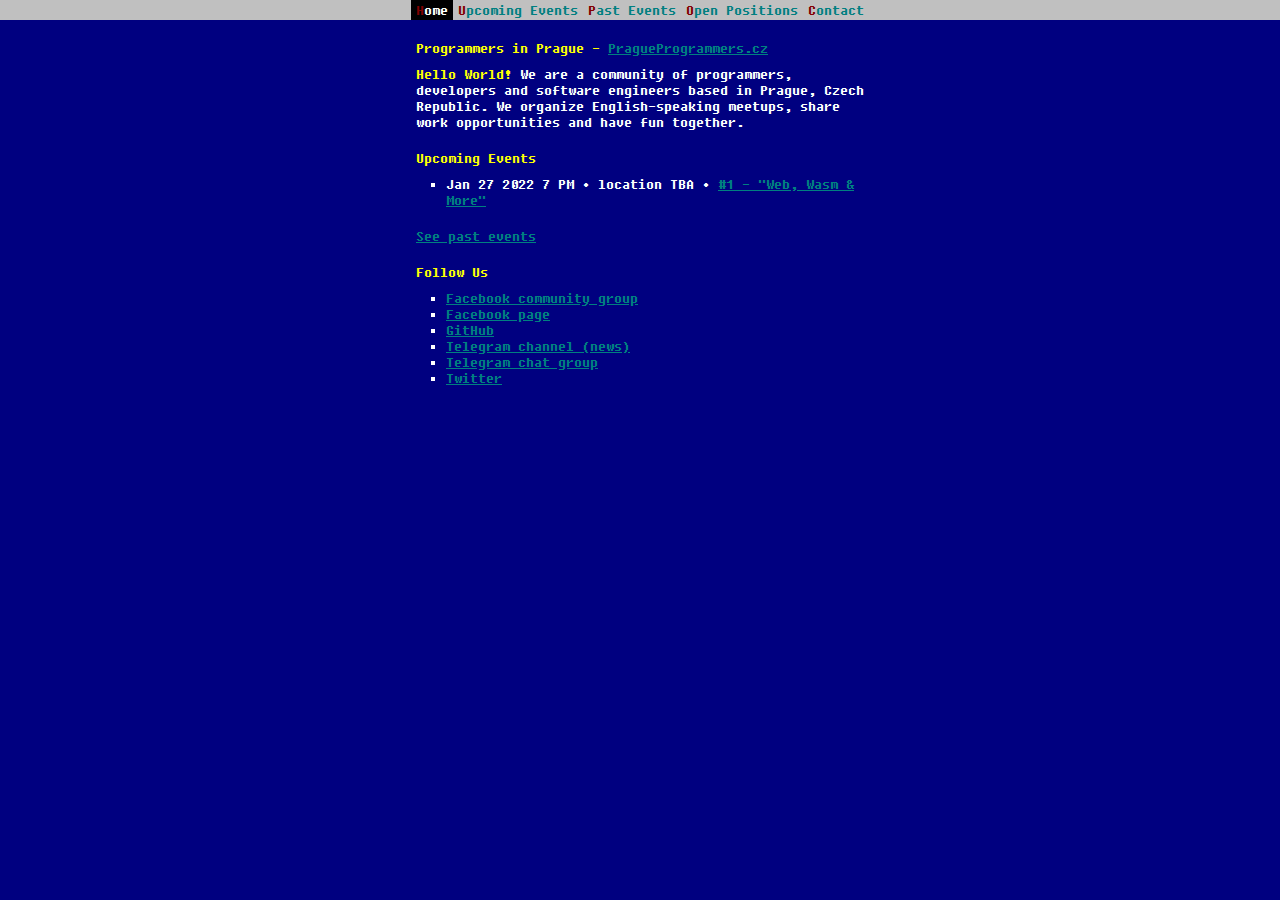
<file: index.html>
<!DOCTYPE html>
<html lang="en">
	<head>
		<meta charset="utf-8" />

		<title>Programmers in Prague - PragueProgrammers.cz</title>

		<link rel="stylesheet" href="/css/style.css" />
	</head>

	<body>
		<nav>
			<a class="active" href="/index.html">Home</a>
			<a href="/upcoming-events.html">Upcoming Events</a>
			<a href="/past-events.html">Past Events</a>
			<a href="/open-positions.html">Open Positions</a>
			<a href="/contact.html">Contact</a>
		</nav>

		<main>
			<h1>Programmers in Prague - <a href="https://pragueprogrammers.cz">PragueProgrammers.cz</a></h1>

			<p><span class="highlight">Hello World!</span> We are a community of programmers, developers and software engineers based in Prague, Czech Republic. We organize English-speaking meetups, share work opportunities and have fun together.</p>

			<h2>Upcoming Events</h2>
			<ul>
				<li>Jan 27 2022 7 PM &bull; location TBA &bull; <a href="https://www.facebook.com/events/232010899052641/">#1 - "Web, Wasm & More"</a></li>
			</ul>

			<p>
				<a href="/past-events.html">See past events</a>
			</p>

			<!-- <h2>Hottest Open Positions</h2>
			<ul>
				<li><a href="#">Company &bull; <span class="highlight">Job Title</span></a> &bull; List of Primary Technologies &bull; Location & Remote &bull; hourlyRate CZK/hour</li>
			</ul>
		
			<p>
				<a href="/open-positions.html">See all open positions</a>
			</p>-->

			<h2>Follow Us</h3>
			<ul>
				<li><a href="https://facebook.com/groups/PragueProgrammers">Facebook community group</a></li>
				<li><a href="https://www.facebook.com/Programmers-in-Prague-103905625483990">Facebook page</a></li>
				<li><a href="https://github.com/PragueProgrammers">GitHub</a></li>
				<li><a href="https://t.me/PragueProgrammers">Telegram channel (news)</a></li>
				<li><a href="https://t.me/+Oa0EqWRCkVNiZGU0">Telegram chat group</a></li>
				<li><a href="https://twitter.com/PraguePrgs">Twitter</a></li>
			</ul>

			<!-- <h2>Sponsors</h2>
			<ul>
				<li><a href="https://ation.io">Ation</a></li>
				<li><a href="https://marius.consulting">Marius Consulting</a></li>
				<li><a href="https://thewebpartners.net">The Web Partners</a></li>
			</ul> -->
		</main>
	</body>
</html>
</file>
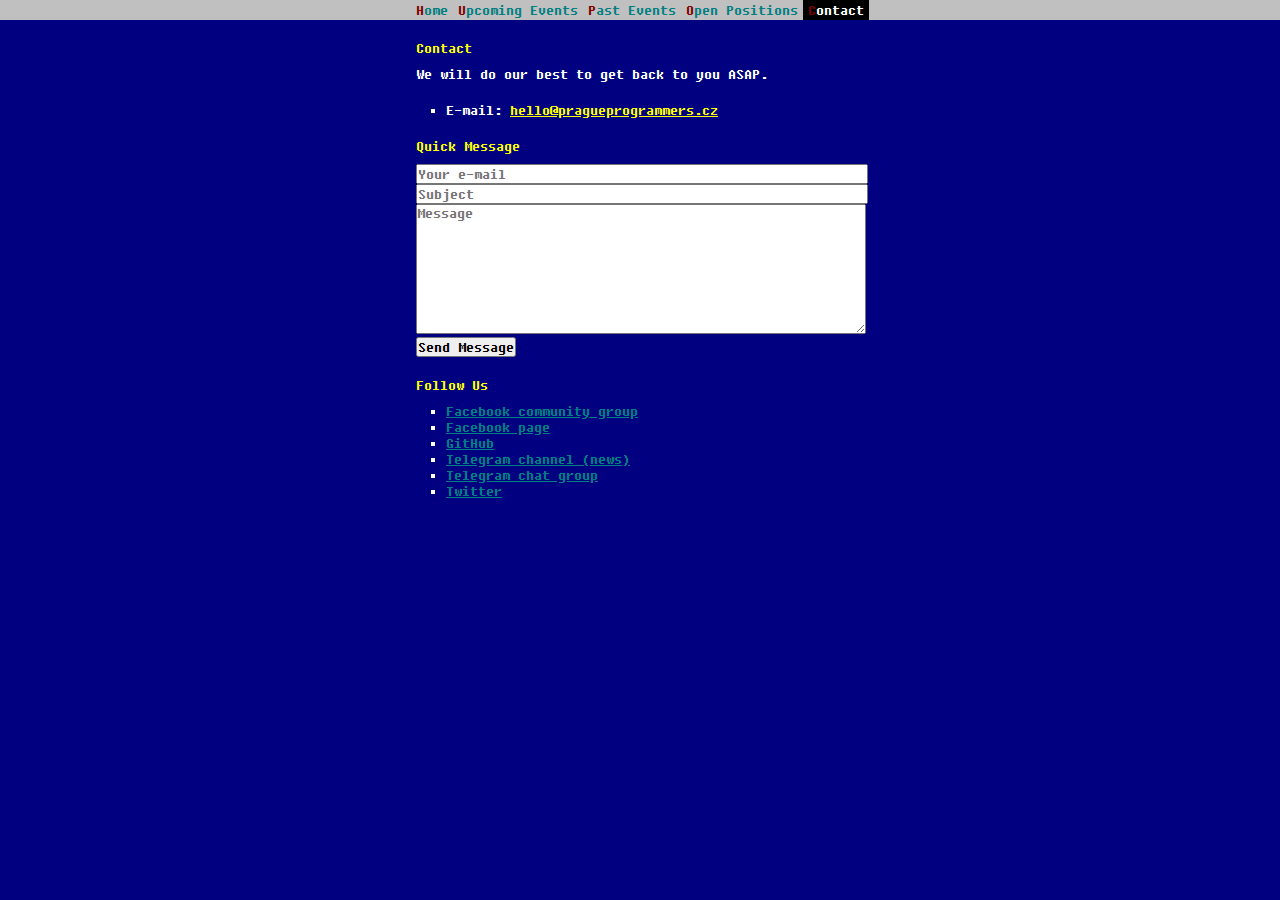
<file: contact.html>
<!DOCTYPE html>
<html lang="en">
	<head>
		<meta charset="utf-8" />

		<title>Contact - PragueProgrammers.cz</title>

		<link rel="stylesheet" href="/css/style.css" />
	</head>

	<body>
		<nav>
			<a href="/index.html">Home</a>
			<a href="/upcoming-events.html">Upcoming Events</a>
			<a href="/past-events.html">Past Events</a>
			<a href="/open-positions.html">Open Positions</a>
			<a class="active" href="/contact.html">Contact</a>
		</nav>

		<main>
			<h1>Contact</h1>

			<p>We will do our best to get back to you ASAP.</p>

			<ul>
                <li>E-mail: <a class="highlight" href="mailto:hello@pragueprogrammers.cz">hello@pragueprogrammers.cz</a></li>
				<!-- <li>Phone: <a class="highlight" href="tel:+420702877944">+420&nbsp;702&nbsp;877&nbsp;944</a> (SMS preferred)</li> -->
			</ul>

			<h2>Quick Message</h2>
			<form id="quick-message-form">
				<input type="email" name="email" placeholder="Your e-mail"><br>
				<input type="text" name="subject" placeholder="Subject"><br>
				<textarea name="message" rows="8" placeholder="Message"></textarea><br>
				
				<button type="submit">Send Message</button>
				<span id="quick-message-status" class="highlight"></span>
			</form>

			<h2>Follow Us</h3>
            <ul>
                <li><a href="https://facebook.com/groups/PragueProgrammers">Facebook community group</a></li>
                <li><a href="https://www.facebook.com/Programmers-in-Prague-103905625483990">Facebook page</a></li>
                <li><a href="https://github.com/PragueProgrammers">GitHub</a></li>
                <li><a href="https://t.me/PragueProgrammers">Telegram channel (news)</a></li>
                <li><a href="https://t.me/+Oa0EqWRCkVNiZGU0">Telegram chat group</a></li>
                <li><a href="https://twitter.com/PraguePrgs">Twitter</a></li>
            </ul>
		</main>

		<script type="application/javascript" src="/js/quick-message.js" defer></script>
	</body>
</html>
</file>
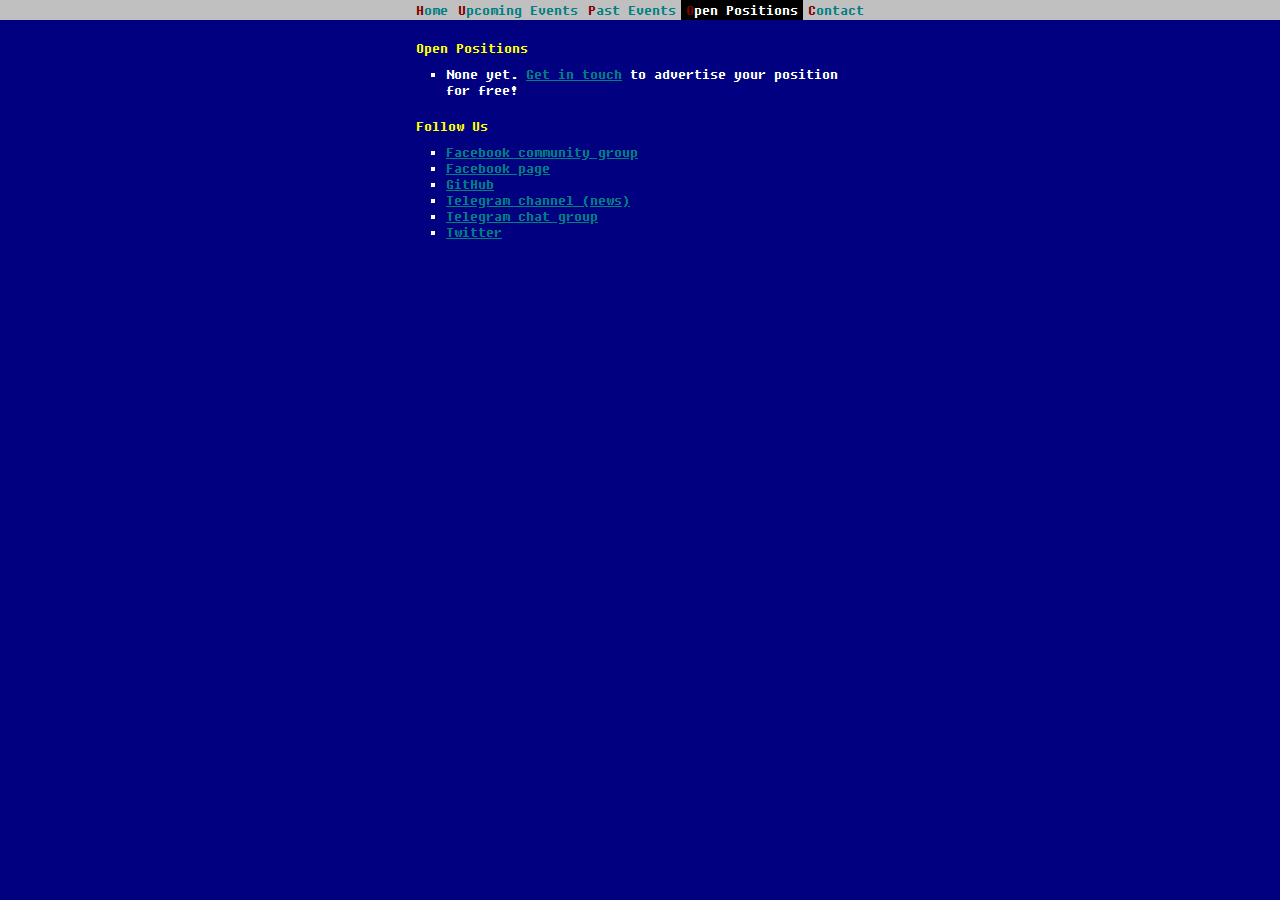
<file: open-positions.html>
<!DOCTYPE html>
<html lang="en">
	<head>
		<meta charset="utf-8" />

		<title>Open Positions - PragueProgrammers.cz</title>

		<link rel="stylesheet" href="/css/style.css" />
	</head>

	<body>
		<nav>
			<a href="/index.html">Home</a>
			<a href="/upcoming-events.html">Upcoming Events</a>
			<a href="/past-events.html">Past Events</a>
			<a class="active" href="/open-positions.html">Open Positions</a>
			<a href="/contact.html">Contact</a>
		</nav>

		<main>
			<h1>Open Positions</h1>

			<ul>
				<!-- <li><a href="#">Company &bull; <span class="highlight">Job Title</span></a> &bull; List of Primary Technologies &bull; Location & Remote &bull; hourlyRate CZK/hour</li> -->
                <li>None yet. <a href="/contact.html">Get in touch</a> to advertise your position for free!</li>
			</ul>

			<h2>Follow Us</h3>
            <ul>
                <li><a href="https://facebook.com/groups/PragueProgrammers">Facebook community group</a></li>
                <li><a href="https://www.facebook.com/Programmers-in-Prague-103905625483990">Facebook page</a></li>
                <li><a href="https://github.com/PragueProgrammers">GitHub</a></li>
                <li><a href="https://t.me/PragueProgrammers">Telegram channel (news)</a></li>
                <li><a href="https://t.me/+Oa0EqWRCkVNiZGU0">Telegram chat group</a></li>
                <li><a href="https://twitter.com/PraguePrgs">Twitter</a></li>
            </ul>
		</main>
	</body>
</html>
</file>
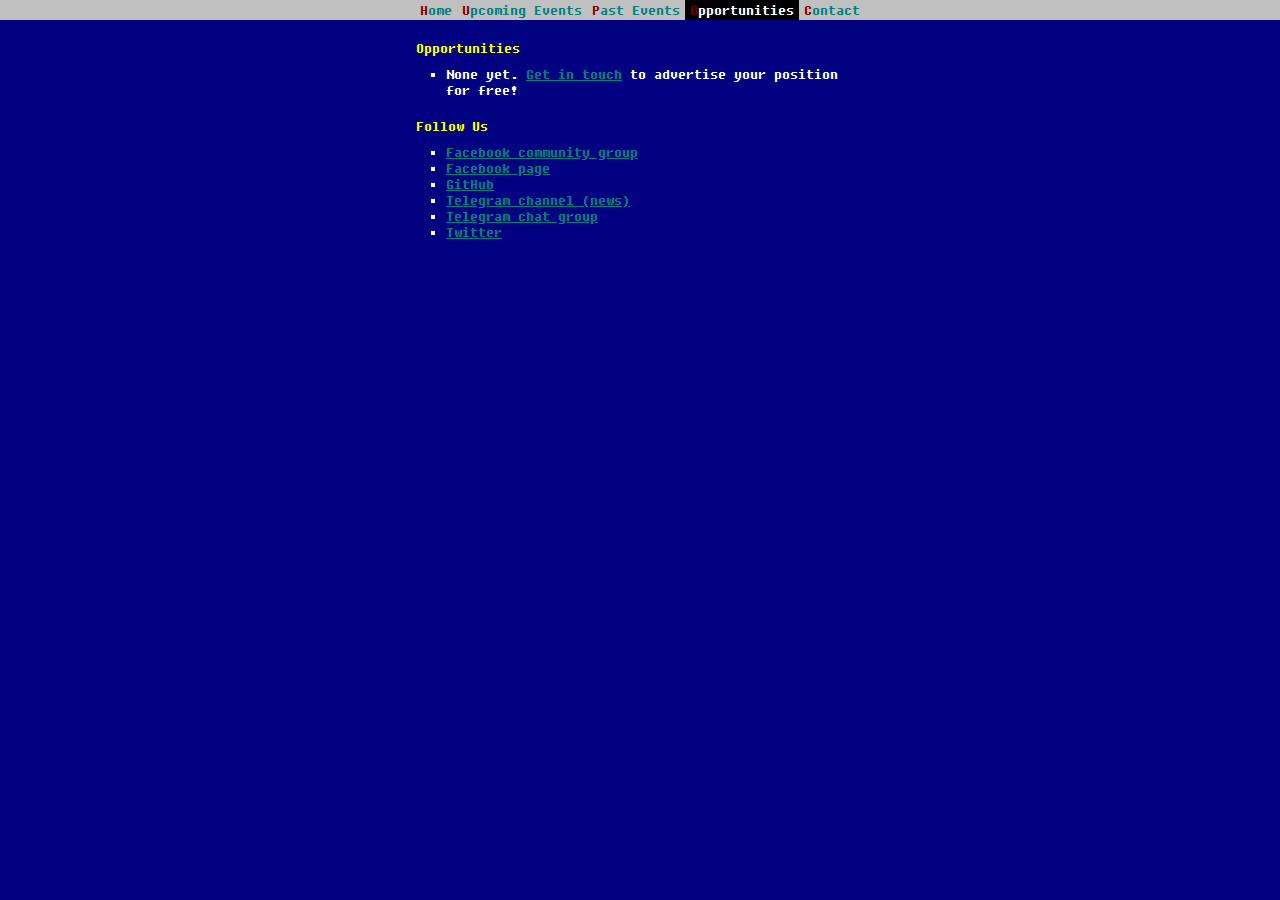
<file: opportunities.html>
<!DOCTYPE html>
<html lang="en">
	<head>
		<meta charset="utf-8" />

		<title>Opportunities - PragueProgrammers.cz</title>

		<link rel="stylesheet" href="/css/style.css" />
	</head>

	<body>
		<nav>
			<a href="/index.html">Home</a>
			<a href="/upcoming-events.html">Upcoming Events</a>
			<a href="/past-events.html">Past Events</a>
			<a class="active" href="/opportunities.html">Opportunities</a>
			<a href="/contact.html">Contact</a>
		</nav>

		<main>
			<h1>Opportunities</h1>

			<ul>
				<!-- <li><a href="#">Company &bull; <span class="highlight">Job Title</span></a> &bull; List of Primary Technologies &bull; Location & Remote &bull; hourlyRate CZK/hour</li> -->
                <li>None yet. <a href="/contact.html">Get in touch</a> to advertise your position for free!</li>
			</ul>

			<h2>Follow Us</h3>
            <ul>
                <li><a href="https://facebook.com/groups/PragueProgrammers">Facebook community group</a></li>
                <li><a href="https://www.facebook.com/Programmers-in-Prague-103905625483990">Facebook page</a></li>
                <li><a href="https://github.com/PragueProgrammers">GitHub</a></li>
                <li><a href="https://t.me/PragueProgrammers">Telegram channel (news)</a></li>
                <li><a href="https://t.me/+Oa0EqWRCkVNiZGU0">Telegram chat group</a></li>
                <li><a href="https://twitter.com/PraguePrgs">Twitter</a></li>
            </ul>
		</main>
	</body>
</html>
</file>
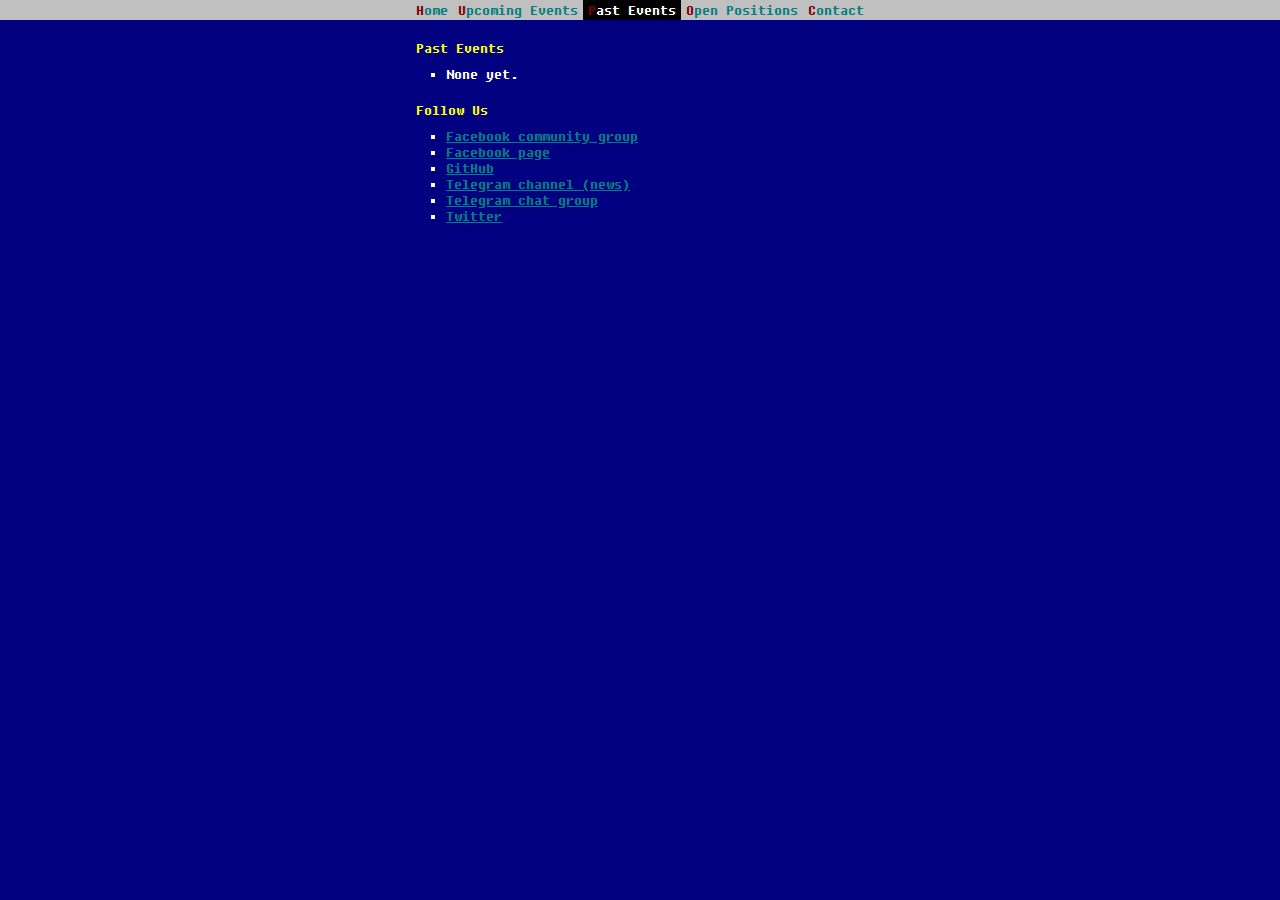
<file: past-events.html>
<!DOCTYPE html>
<html lang="en">
	<head>
		<meta charset="utf-8" />

		<title>Past Events - PragueProgrammers.cz</title>

		<link rel="stylesheet" href="/css/style.css" />
	</head>

	<body>
		<nav>
			<a href="/index.html">Home</a>
			<a href="/upcoming-events.html">Upcoming Events</a>
			<a class="active" href="/past-events.html">Past Events</a>
			<a href="/open-positions.html">Open Positions</a>
			<a href="/contact.html">Contact</a>
		</nav>

		<main>
			<h1>Past Events</h1>

			<ul>
				<!-- <li>Month Day, Year - 12-hour time &bull; Location &bull; <a href="#">Prague Programmers Meetup #number - "Topic"</a></li> -->
                <li>None yet.</li>
			</ul>

			<h2>Follow Us</h3>
			<ul>
				<li><a href="https://facebook.com/groups/PragueProgrammers">Facebook community group</a></li>
				<li><a href="https://www.facebook.com/Programmers-in-Prague-103905625483990">Facebook page</a></li>
				<li><a href="https://github.com/PragueProgrammers">GitHub</a></li>
				<li><a href="https://t.me/PragueProgrammers">Telegram channel (news)</a></li>
				<li><a href="https://t.me/+Oa0EqWRCkVNiZGU0">Telegram chat group</a></li>
				<li><a href="https://twitter.com/PraguePrgs">Twitter</a></li>
			</ul>
		</main>
	</body>
</html>
</file>
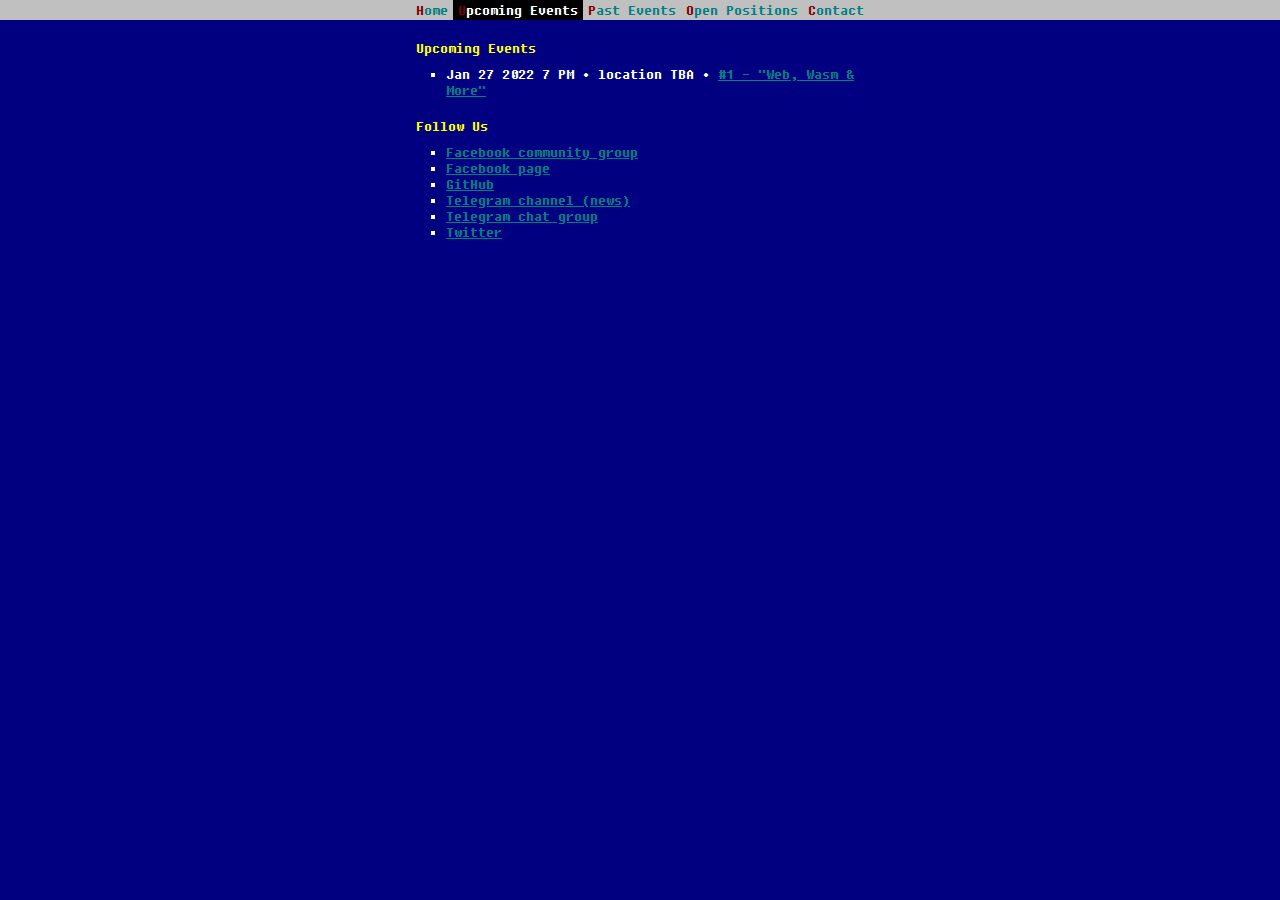
<file: upcoming-events.html>
<!DOCTYPE html>
<html>
	<head>
		<meta charset="utf-8" />

		<title>Upcoming Events - PragueProgrammers.cz</title>

		<link rel="stylesheet" href="/css/style.css" />
	</head>

	<body>
		<nav>
			<a href="/index.html">Home</a>
			<a class="active" href="/upcoming-events.html">Upcoming Events</a>
			<a href="/past-events.html">Past Events</a>
			<a href="/open-positions.html">Open Positions</a>
			<a href="/contact.html">Contact</a>
		</nav>

		<main>
			<h1>Upcoming Events</h1>

			<ul>
				<li>Jan 27 2022 7 PM &bull; location TBA &bull; <a href="https://www.facebook.com/events/232010899052641/">#1 - "Web, Wasm & More"</a></li>
			</ul>

			<h2>Follow Us</h3>
			<ul>
				<li><a href="https://facebook.com/groups/PragueProgrammers">Facebook community group</a></li>
				<li><a href="https://www.facebook.com/Programmers-in-Prague-103905625483990">Facebook page</a></li>
				<li><a href="https://github.com/PragueProgrammers">GitHub</a></li>
				<li><a href="https://t.me/PragueProgrammers">Telegram channel (news)</a></li>
				<li><a href="https://t.me/+Oa0EqWRCkVNiZGU0">Telegram chat group</a></li>
				<li><a href="https://twitter.com/PraguePrgs">Twitter</a></li>
			</ul>
		</main>
	</body>
</html>
</file>
<file: css/style.css>
@font-face {
	font-family: 'FixedsysEx';
	src: url('/assets/fixedsys.ttf') format('truetype');
}

* {
	margin: 0;
	padding: 0;

	font-family: 'FixedsysEx', Fixedsys, Monaco, Consolas, monospace;
	font-size: 16px;
	font-weight: normal;
}

html {
	min-height: 100vh;
	
	background: rgb(0, 0, 128);
	color: white;
}

h1, h2, h3, h4, h5, h6 {
	margin-bottom: 10px;

	color: rgb(255, 255, 0);
}

p, ul, form {
	margin-bottom: 20px;
}

li {
	list-style: square;
	margin-left: 30px;
}

main {
	display: flex;
	flex-direction: column;
	justify-content: center;

	margin: auto;
	padding-top: 20px;
}

@media (min-width: 1280px) {
	main {
		max-width: 35vw;
	}
}


a, a:visited {
	color: rgb(0, 128, 128);
}

a:hover {
	color: rgb(255, 255, 0);
}

nav {
	display: flex;
	justify-content: center;
	align-items: center;

	background: rgb(192, 192, 192);
	color: black;

}

nav a {
	display: block;

	padding: 2px 5px;

	text-decoration: none;
}

nav .active {
	background-color: black;
	color: white;
}

nav a:hover {
	text-decoration: underline;
}

nav a::first-letter {
	color: rgb(128, 0, 0);
}

#quick-message-form, #quick-message-form input, #quick-message-form textarea {
	width: 100%;
}

#quick-message-status {
	margin-right: 10px;
}

.highlight {
	color: rgb(255, 255, 0);
}

.error {
	border-color: red;
	color: red;
}
</file>
